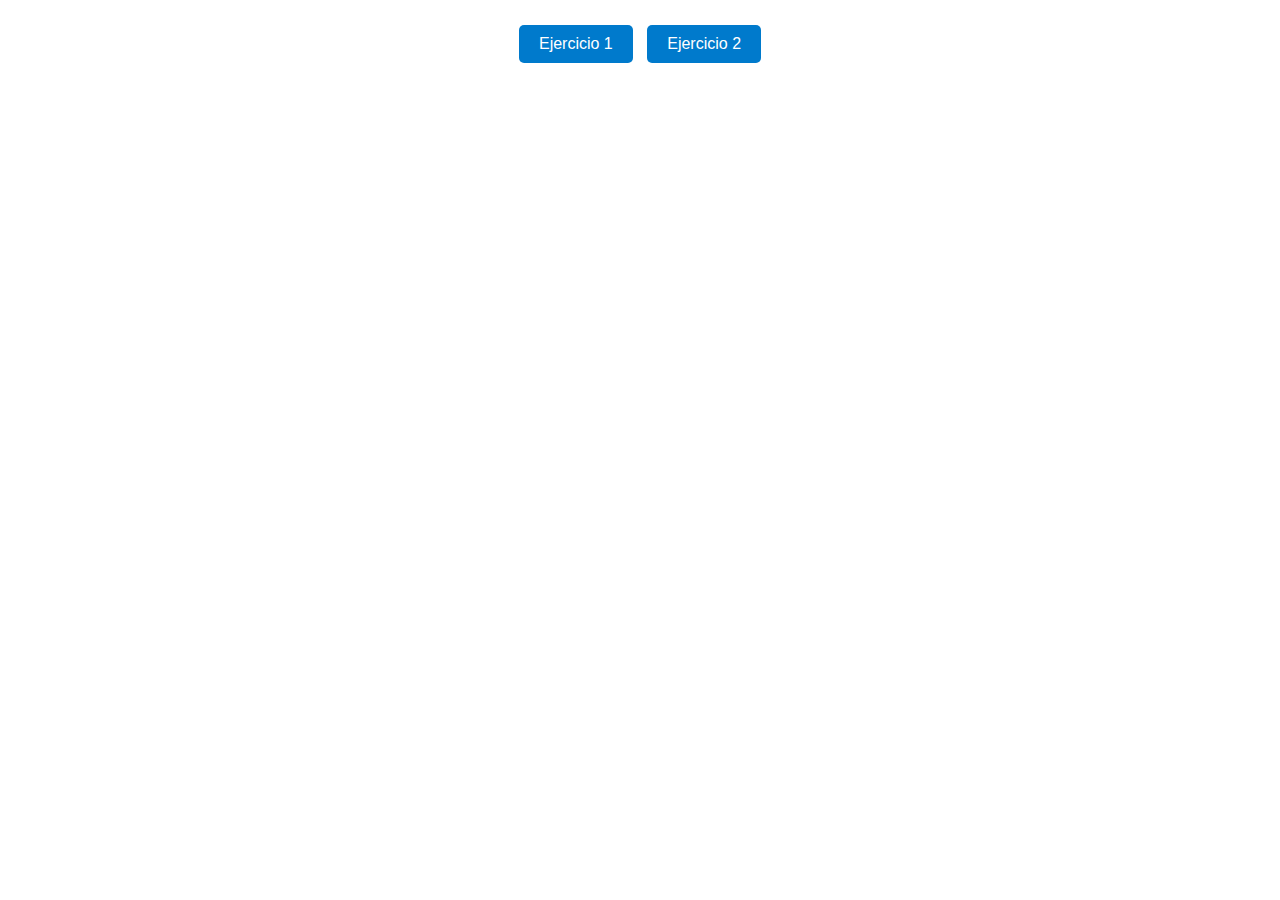
<file: templates/index.html>
<!DOCTYPE html>
<html lang="es">
<head>
<meta charset="UTF-8">
<meta name="viewport" content="width=device-width, initial-scale=1.0">
<link rel="stylesheet" href="/static/css/estilosIndex.css">
<title>Menu principal</title>
</head>
<body>
  <div class="button-container">
    <a href="/ejercicio1" class="button">Ejercicio 1</a>
    <a href="/ejercicio2" class="button">Ejercicio 2</a>
  </div>
</body>
</html>
</file>
<file: static/css/estilosIndex.css>
body {
    font-family: Arial, sans-serif;
    text-align: center;

}

h1 {
    color: #005f99;
}

.button-container {
    margin-top: 20px;
}

.button {
    display: inline-block;
    padding: 10px 20px;
    margin: 5px;
    background-color: #007acc;
    color: white;
    text-decoration: none;
    border-radius: 5px;
    font-size: 16px;
}

.button:hover {
    background-color: #005f99;
}
</file>
